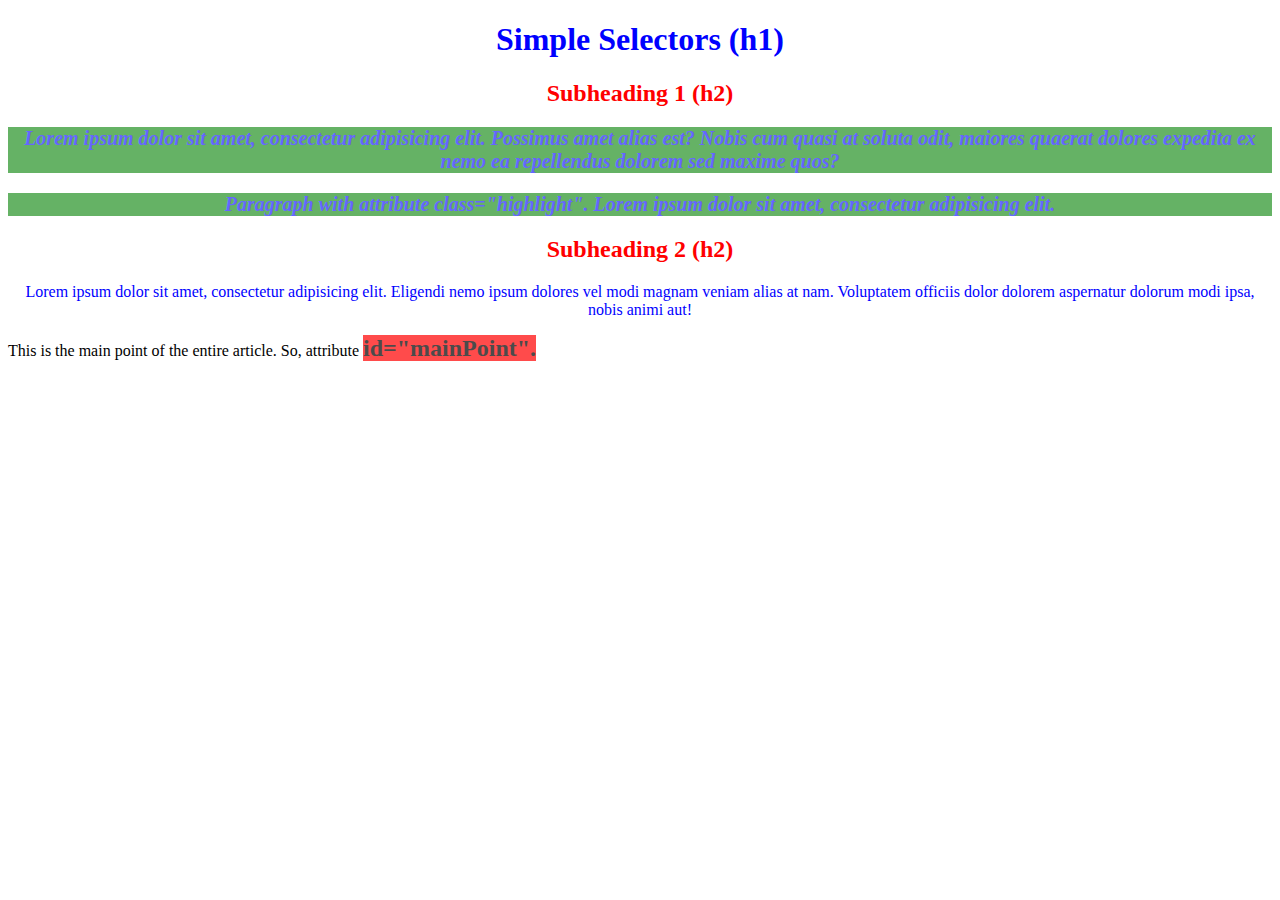
<file: public/2Q1NGNaOng.html>
<!DOCTYPE html>
<html>
<head>
    <title>Simple Selectors</title>
    <style>
        /* all h2 elements */
        h2 {
         color: red;
         text-align: center;
        }
        
        /* all with class="highlight" */
        .highlight {
         font-size: 20px;
         font-weight: bold;
         font-style: italic;
         background-color: green;
         opacity: 0.6;
        }
        
        /* element with id="mainPoint" */
        #mainPoint {
         font-size: 24px;
         font-weight: bold;
         background-color: red;
         opacity: 0.7;
        }
        
        /* all p AND h1 elements */
        p, h1 {
         color: blue;
         text-align: center;
        }
    </style>
</head>
<body>
    <h1>Simple Selectors (h1)</h1>

    <h2>Subheading 1 (h2)</h2>
    
    <p class="highlight">Lorem ipsum dolor sit amet, consectetur adipisicing elit. Possimus amet alias est? Nobis cum quasi at soluta odit,
    maiores quaerat dolores expedita ex nemo ea repellendus dolorem sed maxime quos?</p>
    
    <p class="highlight">Paragraph with attribute class="highlight".  Lorem ipsum dolor sit amet, consectetur adipisicing elit.</p>
    
    <h2>Subheading 2 (h2)</h2>
    <p>Lorem ipsum dolor sit amet, consectetur adipisicing elit. Eligendi nemo ipsum dolores vel modi magnam veniam alias at nam. Voluptatem officiis
    dolor dolorem aspernatur dolorum modi ipsa, nobis animi aut!</p>
    
    <div>This is the main point of the entire article. So, attribute <span id="mainPoint">id="mainPoint".</span>
    </div>
</body>
</html>
</file>
